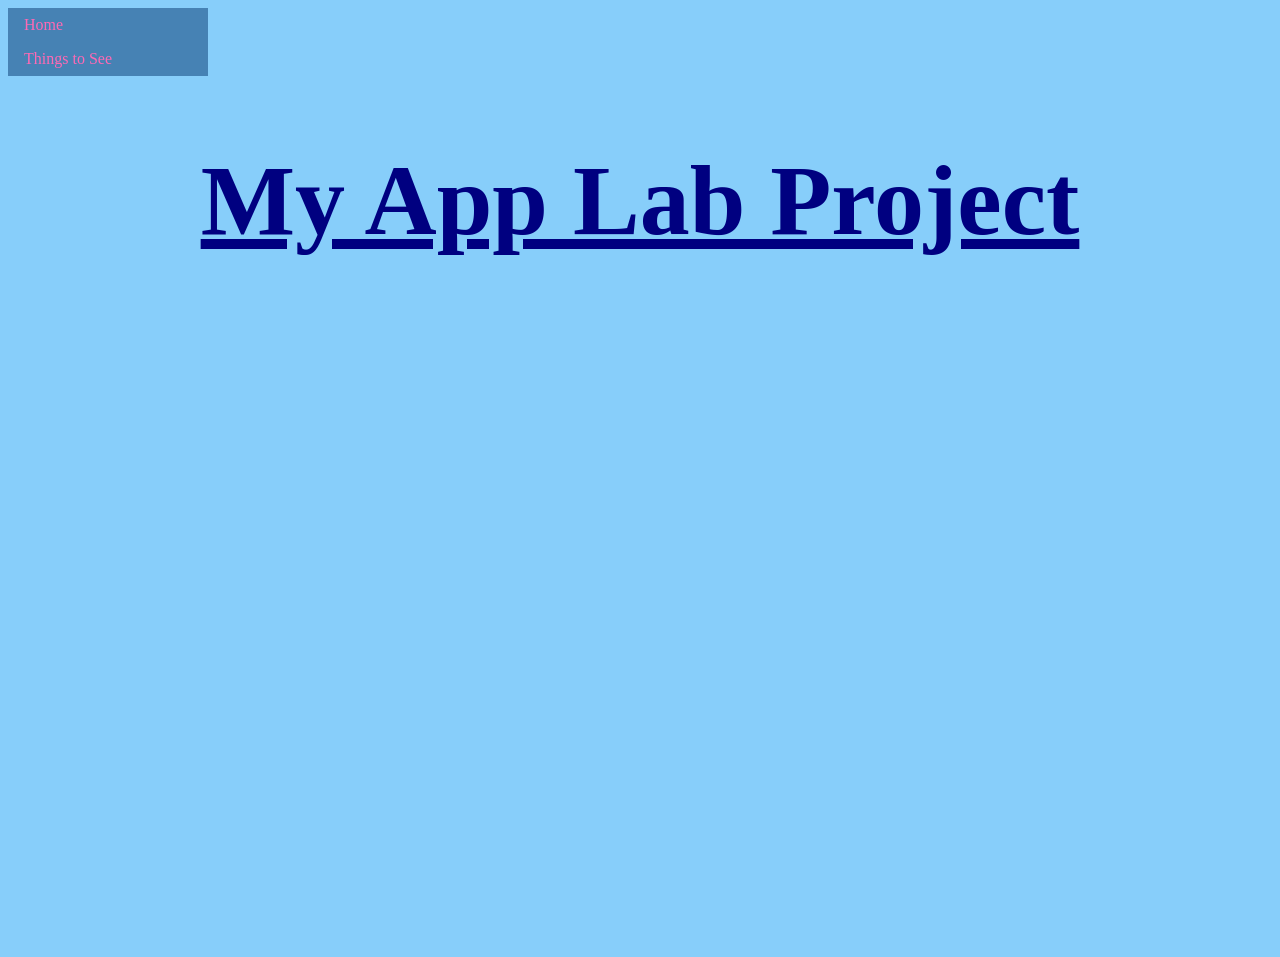
<file: Page1.html>
<!doctype html>
<html>
<head>
<meta charset="utf-8">
<title>App Page</title>
<link href="style.css" rel="stylesheet" type="text/css">
</head>

<body>
	<nav class="nav" id="nav">
		<ul>
			<li><a href="index.html"> Home </a></li>
			<li><a href="Page1.html">Things to See </a></li>
		</ul>
	</nav>
	<center> 
		<h1> My App Lab Project</h1>
	<iframe width="392" height="620" style="border: 0px;" src="https://studio.code.org/projects/applab/kwzRv-P9n4FLTaYrRiD-iJAfeoQXSVRXQrzqHYkCUic/embed"></iframe>
		<iframe src="https://scratch.mit.edu/projects/1250642366/embed" allowtransparency="true" width="485" height="402" frameborder="0" scrolling="no" allowfullscreen></iframe>
	</center>
</body>
</html>
</file>
<file: style.css>
body {
	background-color: lightskyblue;
}

img{
	width: 300px;
	border: 15px black;
	border-radius: 50%;
}

img:hover {
	border:25px black;
}

h1{
	color: Navy;
	text-decoration: underline;
	font-size: 100px;
}

ul{
	list-style-type: none;
	background-color:steelblue;
		width: 200px;
	margin: 0;
	padding: 0;
}

li a{
	display: block;
	text-decoration: none;
	color: hotpink;
	padding: 8px 16px;
}

li a:hover{
	background-color:aliceblue;
	color: mediumslateblue;
}
</file>
